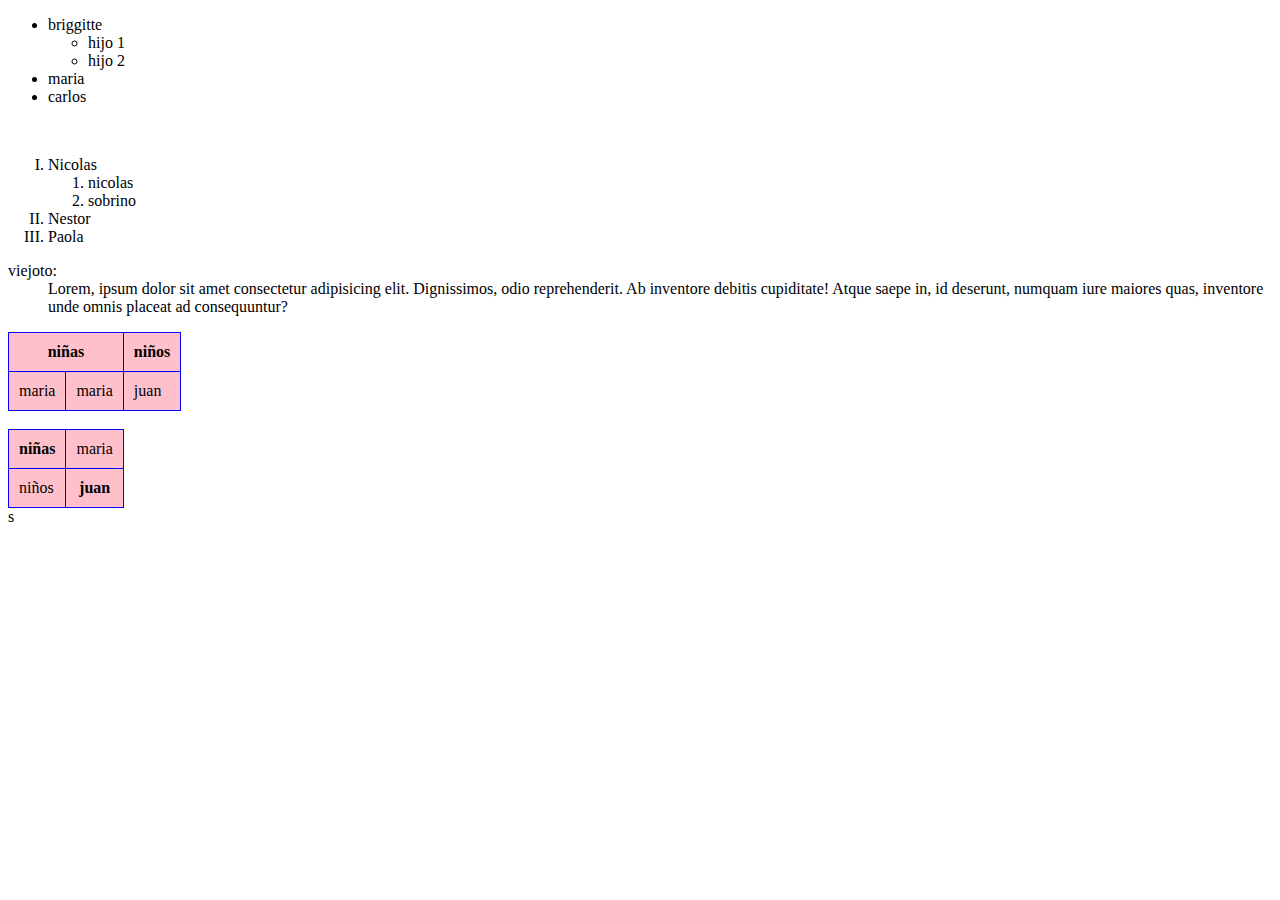
<file: Taller 1/clase 4/index.html>
<!DOCTYPE html>
<html lang="en">

<head>
    <meta charset="UTF-8">
    <meta name="viewport" content="width=device-width, initial-scale=1.0">
    <meta http-equiv="X-UA-Compatible" content="ie=edge">
    <title>clase 4</title>
    <link rel="stylesheet" href="stylo.css">
</head>

<body>
    <ul>
        <li>briggitte</li>
        <ul>
            <li>hijo 1</li>
            <li>hijo 2</li>
        </ul>
        <li>maria</li>
        <li>carlos</li>

    </ul>
    <br>
    <ol type="I">
        <li>Nicolas</li>
        <ol>
            <li>nicolas</li>
            <li>sobrino</li>
        </ol>
        <li>Nestor</li>
        <li>Paola</li>
    </ol>
    <dl>
        <dt>viejoto:</dt>
        <dd>Lorem, ipsum dolor sit amet consectetur adipisicing elit. Dignissimos, odio reprehenderit. Ab inventore
            debitis cupiditate! Atque saepe in, id deserunt, numquam iure maiores quas, inventore unde omnis placeat ad
            consequuntur?
            
        </dd>
    </dl>
    <table>
        <tr>
            <th colspan="2">niñas</th>
            <th>niños</th>
        </tr>

        <tr>
          <td>maria</td>
          <td>maria</td>
          <td>juan</td>
        </tr>
    </table>
<br>
    <table>
        <tr>
            <th >niñas</th>
            <td>maria</td>
            
        </tr>

        <tr>
          <td >niños</td>
          <th rowspan="2">juan</th>


         
        </tr>
    </table>
</body>s

</html>
</file>
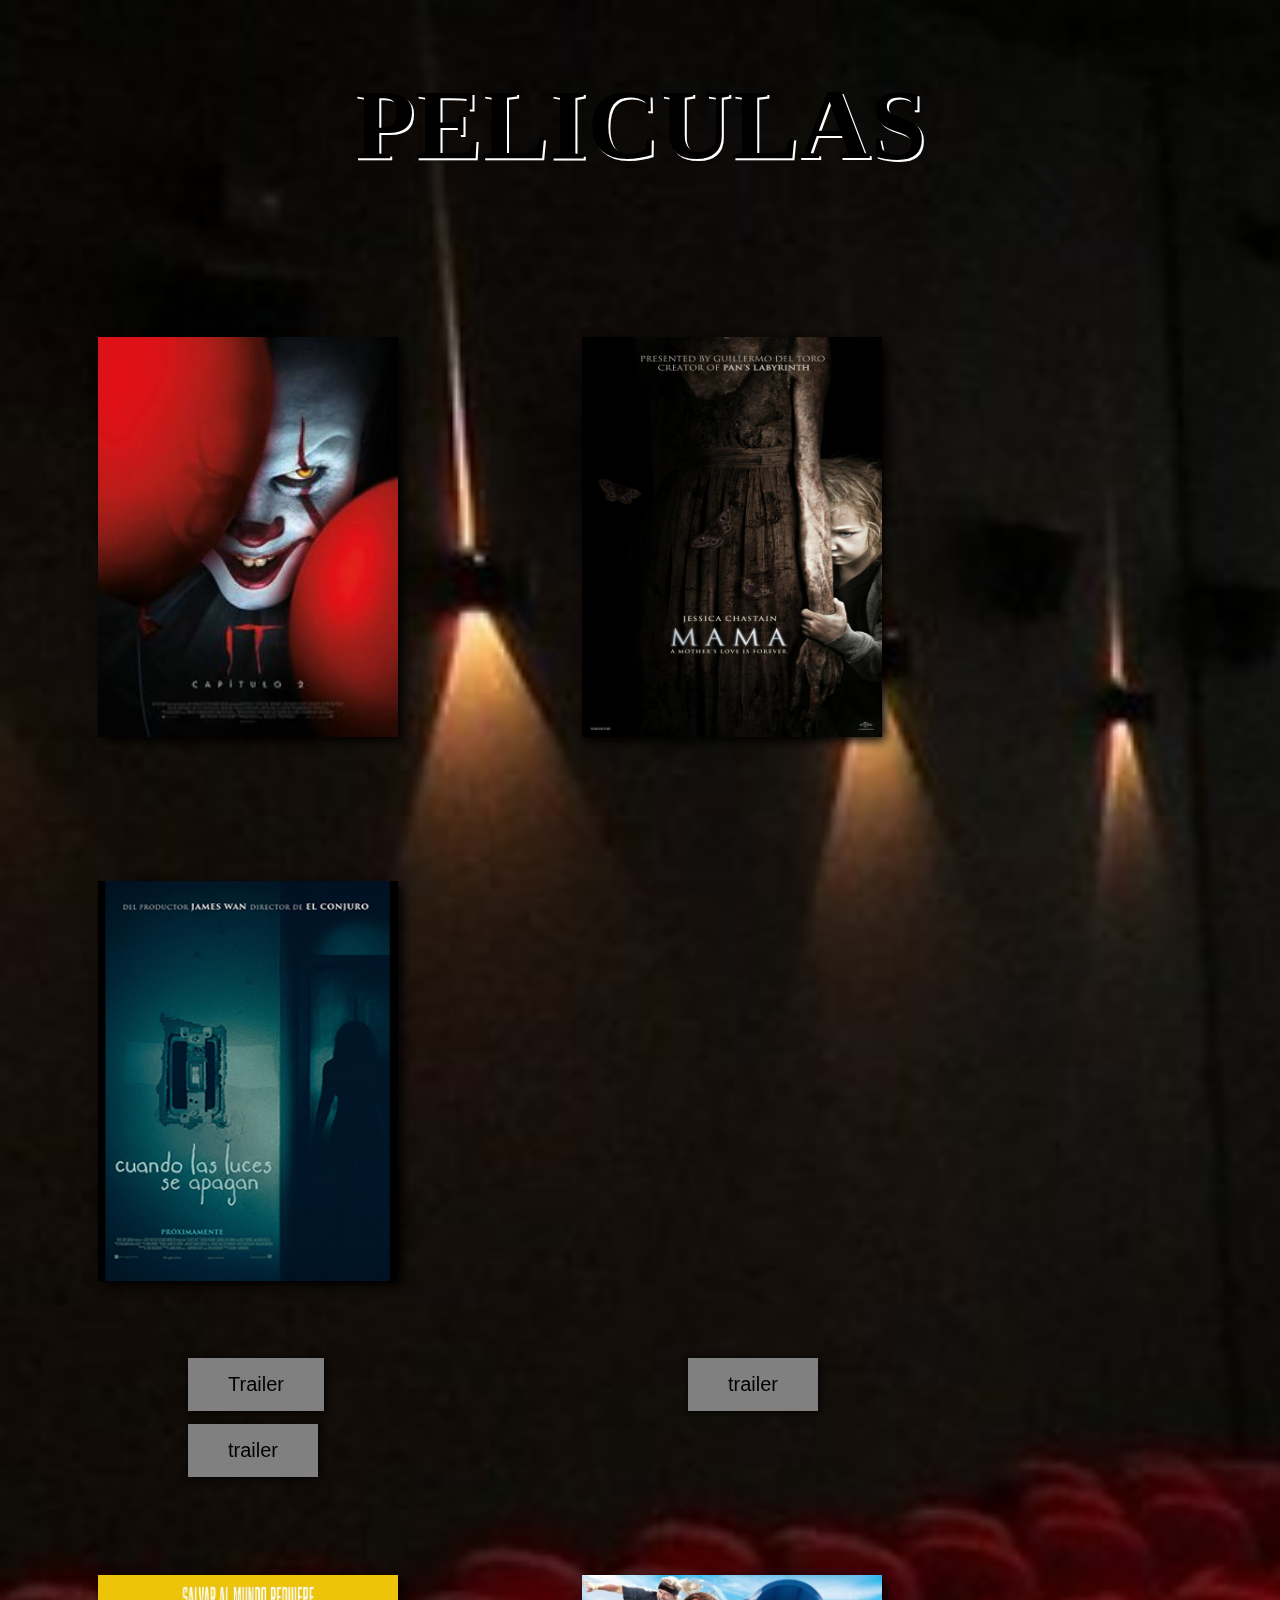
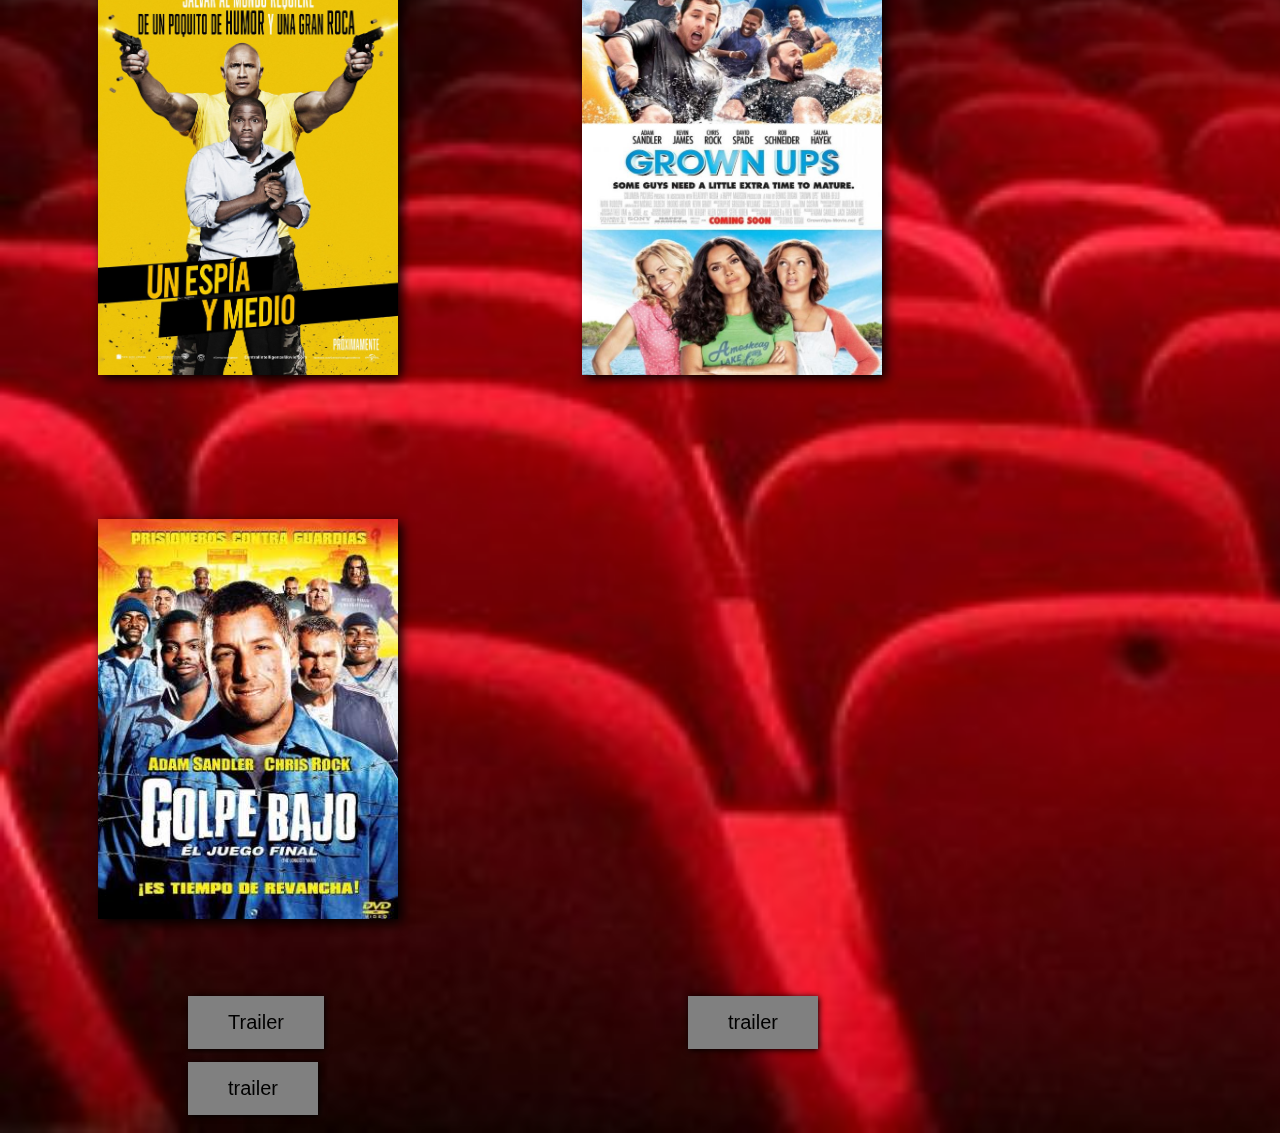
<file: Taller 1/clase 3/taller/index.html>
<!DOCTYPE html>
<html lang="en">
<head>
    <meta charset="UTF-8">
    <meta name="viewport" content="width=device-width, initial-scale=1.0">
    <meta http-equiv="X-UA-Compatible" content="ie=edge">
    <title>Galeria</title>
    <link rel="stylesheet" href="style.css">
    <link rel="shortcut icon" href="índice.png" type="image/x-icon">
</head>
<body>

    <h1>PELICULAS</h1>
    <br>
    <img src="it.jpg" alt="it">
    <img src="mama.jpg" alt="ma">
    <img src="apagan.png" alt="ap">
    <br>
    <form  target="_blank">
        <button class="b1" onclick="location.href='https://www.youtube.com/watch?v=woh3bk8DXVo'">Trailer</button>
        <button class="b1" onclick="location.href='https://www.youtube.com/watch?v=_Ifg_9v8Kwk'" >trailer</button>
        <button class="b1" onclick="location.href='https://www.youtube.com/watch?v=HXotyU3A18M'" >trailer</button>
    </form>
    
    <br>
    <img src="comedia1.jpg" alt="">
    <img src="comedia2.jpg" alt="">
    <img src="comedia3.jfif" alt="">
    <br>
    <form  target="_blank">
            <button class="b1" onclick="location.href='https://www.youtube.com/watch?v=woh3bk8DXVo'">Trailer</button>
            <button class="b1" onclick="location.href='https://www.youtube.com/watch?v=_Ifg_9v8Kwk'" >trailer</button>
            <button class="b1" onclick="location.href='https://www.youtube.com/watch?v=HXotyU3A18M'" >trailer</button>
        </form>

    

</body>
</html>
</file>
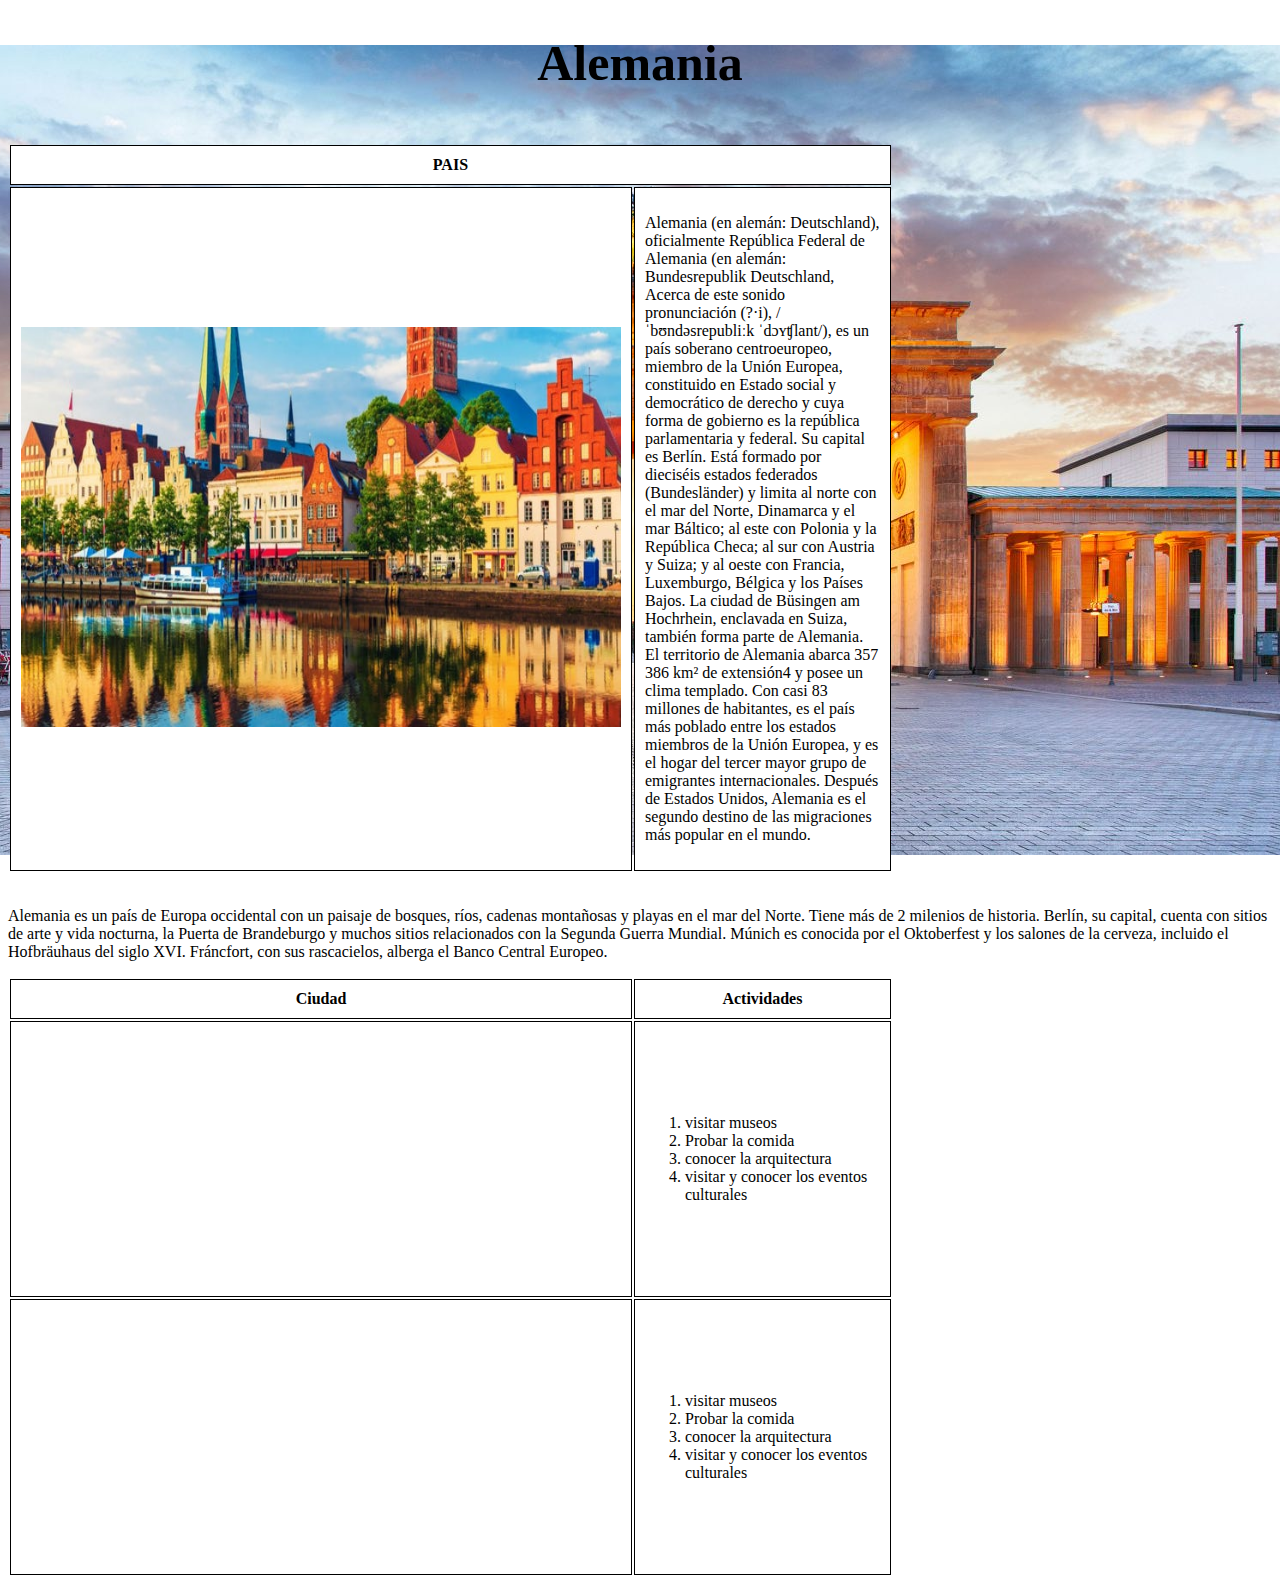
<file: Taller 1/clase 4/taller/index.html>
<!DOCTYPE html>
<html lang="en">

<head>
    <meta charset="UTF-8">
    <meta name="viewport" content="width=device-width, initial-scale=1.0">
    <meta http-equiv="X-UA-Compatible" content="ie=edge">
    <title>Alemania</title>
    <link rel="shortcut icon" href="descarga.jfif" type="image/x-icon">
    <link rel="stylesheet" href="stilo.css">
</head>

<body>
    <h1>Alemania</h1>
    <br>
    <table>
        <tr class="pais">
            <th colspan="2">PAIS</th>
        </tr>
        <td>
            <img src="alemania.jpeg" alt="alemani">
        </td>
        <td>
            <p>
                Alemania (en alemán: Deutschland), oficialmente República Federal de Alemania (en alemán: Bundesrepublik
                Deutschland, Acerca de este sonido pronunciación (?·i), /ˈbʊndəsrepubliːk ˈdɔʏʧlant/), es un país
                soberano centroeuropeo, miembro de la Unión Europea, constituido en Estado social y democrático de
                derecho y cuya forma de gobierno es la república parlamentaria y federal. Su capital es Berlín. Está
                formado por dieciséis estados federados (Bundesländer) y limita al norte con el mar del Norte, Dinamarca
                y el mar Báltico; al este con Polonia y la República Checa; al sur con Austria y Suiza; y al oeste con
                Francia, Luxemburgo, Bélgica y los Países Bajos. La ciudad de Büsingen am Hochrhein, enclavada en Suiza,
                también forma parte de Alemania. El territorio de Alemania abarca 357 386 km² de extensión4​ y posee un
                clima templado. Con casi 83 millones de habitantes, es el país más poblado entre los estados miembros de
                la Unión Europea, y es el hogar del tercer mayor grupo de emigrantes internacionales. Después de Estados
                Unidos, Alemania es el segundo destino de las migraciones más popular en el mundo.
            </p>
        </td>
    </table>
    <br>
    <p>
        Alemania es un país de Europa occidental con un paisaje de bosques, ríos, cadenas montañosas y playas en el mar
        del Norte. Tiene más de 2 milenios de historia. Berlín, su capital, cuenta con sitios de arte y vida nocturna,
        la Puerta de Brandeburgo y muchos sitios relacionados con la Segunda Guerra Mundial. Múnich es conocida por el
        Oktoberfest y los salones de la cerveza, incluido el Hofbräuhaus del siglo XVI. Fráncfort, con sus rascacielos,
        alberga el Banco Central Europeo.
    </p>

    <table>
        <tr>
            <th>Ciudad</th>
            <th>Actividades</th>
        </tr>
        <tr>
            <td>
                <iframe
                    src="https://www.google.com/maps/embed?pb=!1m18!1m12!1m3!1d155427.6436422093!2d13.200172829839264!3d52.50525943069941!2m3!1f0!2f0!3f0!3m2!1i1024!2i768!4f13.1!3m3!1m2!1s0x47a84e373f035901%3A0x42120465b5e3b70!2sBerl%C3%ADn%2C%20Alemania!5e0!3m2!1ses-419!2sco!4v1568941208445!5m2!1ses-419!2sco"
                    width="600" height="250" frameborder="0" style="border:0;" allowfullscreen=""></iframe></td>
            </td>
             <td>
                <ol>
                        <li>visitar museos</li>
                        <li>Probar la comida</li>
                        <li>conocer la arquitectura</li>
                        <li>visitar y conocer los eventos culturales</li>
                </ol>
            </td>

        </tr>
        
               
        <tr>
            <td>
                <iframe
                    src="https://www.google.com/maps/embed?pb=!1m18!1m12!1m3!1d321687.09871096234!2d6.6871441197118!3d50.9573677081889!2m3!1f0!2f0!3f0!3m2!1i1024!2i768!4f13.1!3m3!1m2!1s0x47bf259169ab2fe5%3A0x42760fc4a2a77f0!2sColonia%2C%20Alemania!5e0!3m2!1ses-419!2sco!4v1568941289970!5m2!1ses-419!2sco"
                    width="600" height="250" frameborder="0" style="border:0;" allowfullscreen=""></iframe>
            </td>
              <td>
                    <ol>
                            <li>visitar museos</li>
                            <li>Probar la comida</li>
                            <li>conocer la arquitectura</li>
                            <li>visitar y conocer los eventos culturales</li>
                    </ol>
              </td>   
        </tr>
       
    </table>


</body>

</html>
</file>
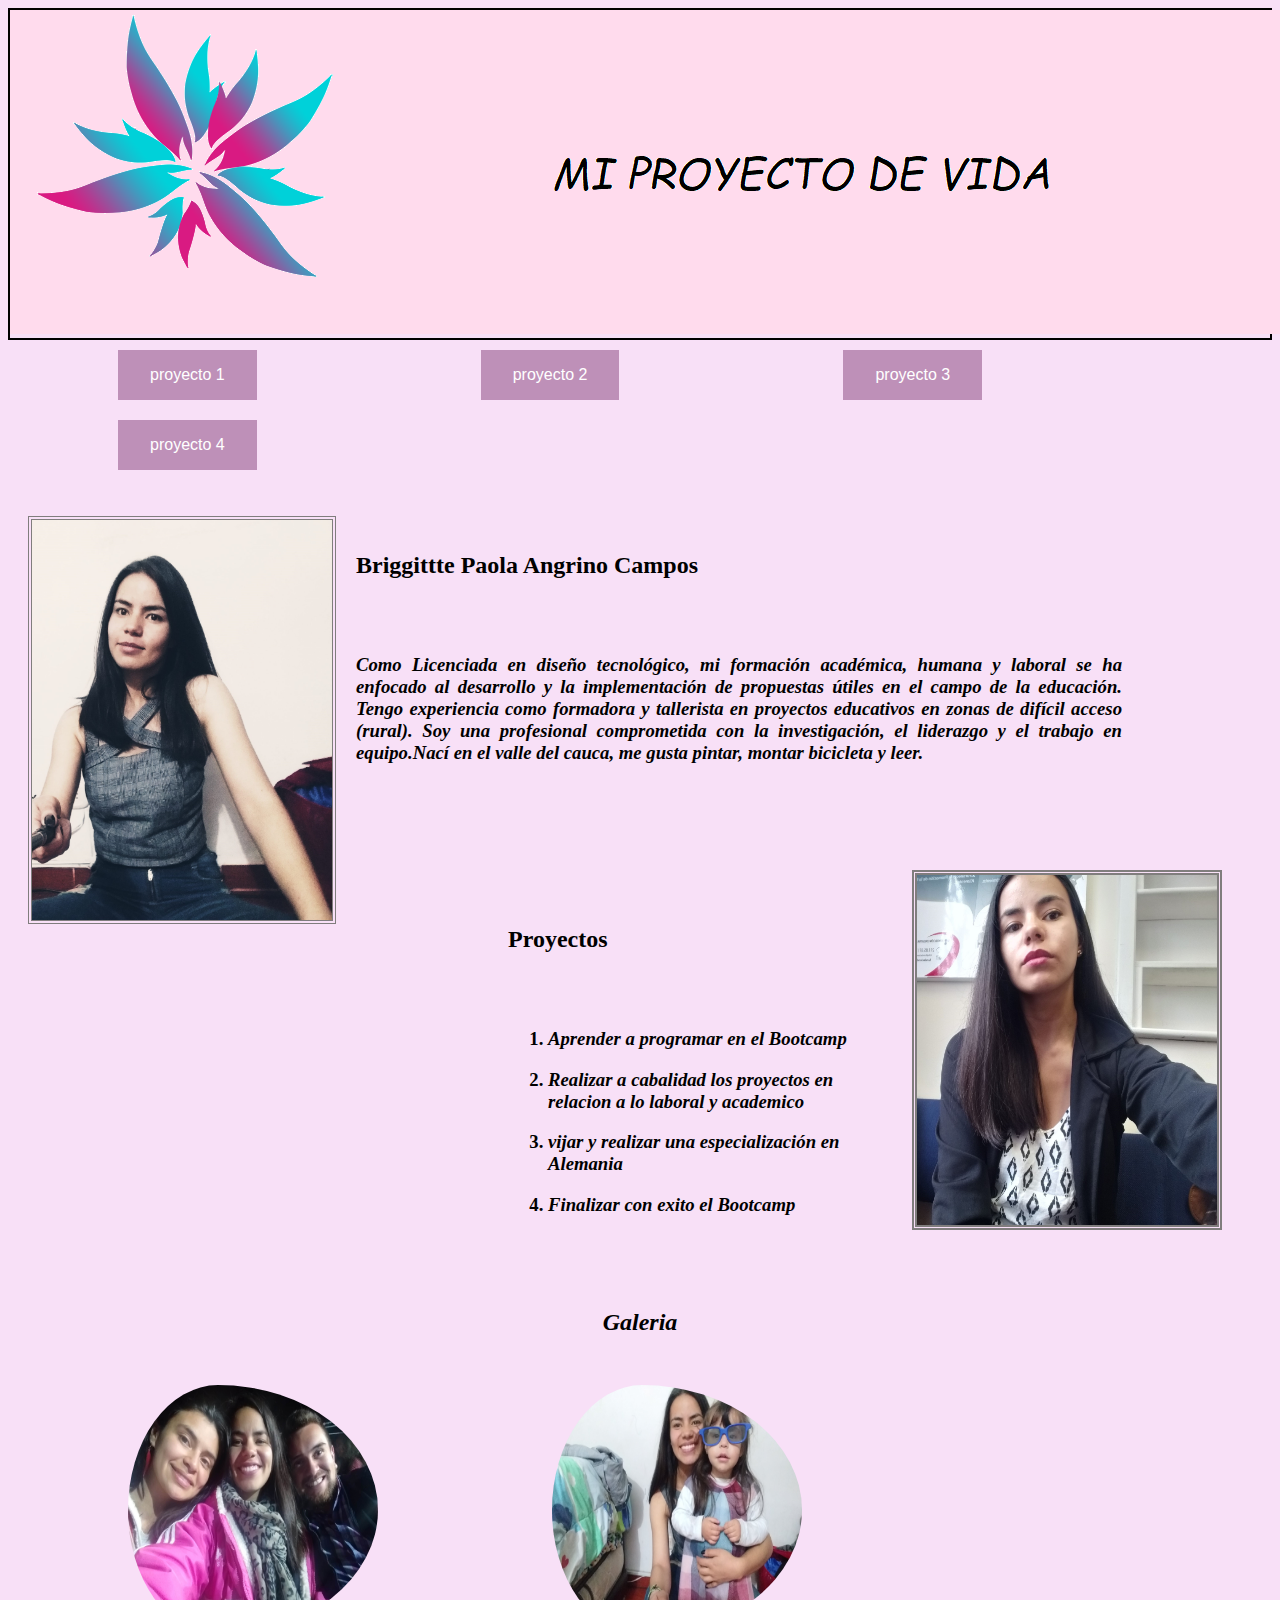
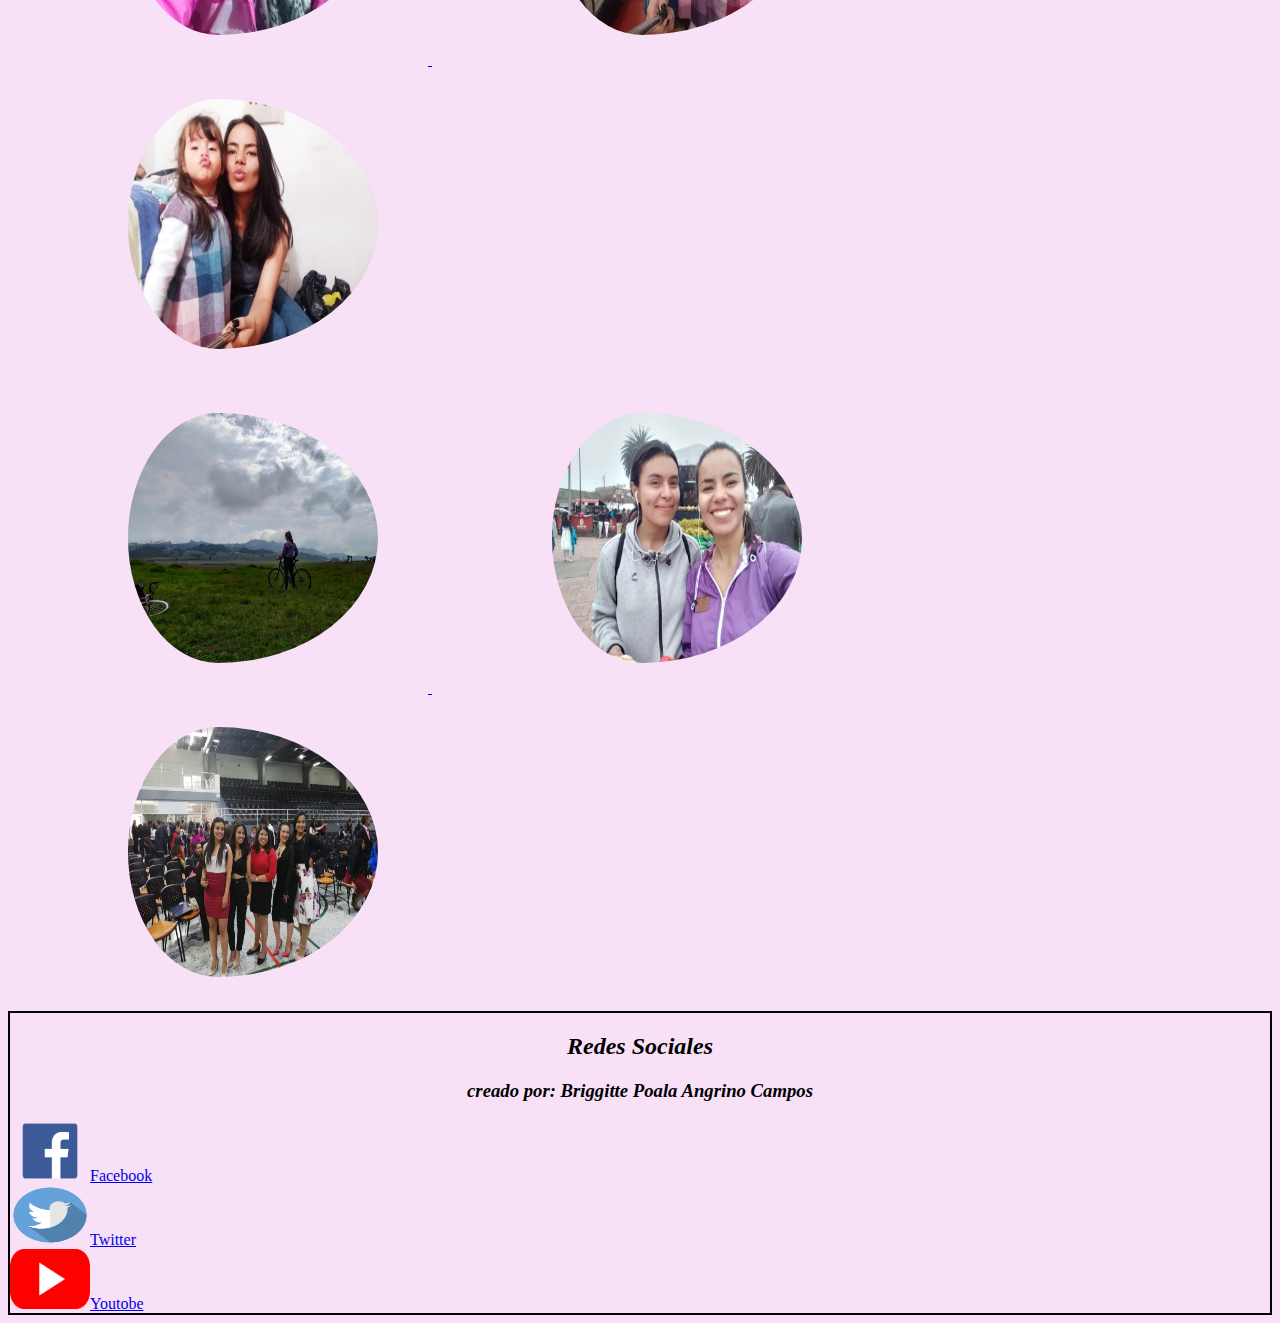
<file: Taller 1/index1.html>
<!DOCTYPE html>
<html lang="en">
<head>
    <meta charset="UTF-8">
    <meta name="viewport" content="width=device-width, initial-scale=1.0">
    <meta http-equiv="X-UA-Compatible" content="ie=edge">
    <link rel="stylesheet" href="stylo.css">
    <title>Briggitte</title>
</head>
<body>
    <div class="banner" > 
           <img src="imagenes/ima2.png" alt="">   
    </div>
    <a href="Clase1/‌index.html"><button class="boton" >proyecto 1</button></a>
    <a href="clase 2/taller/index.html"><button class="boton" >proyecto 2</button></a>
    <a href="clase 3/taller/index.html"><button class="boton" >proyecto 3</button></a>
    <a href="clase 4/taller/index.html"><button class="boton" >proyecto 4</button></a>
    
   <p class="texto">
        <img class="imag" src="imagenes/bri.jpg" alt="">
        <br>
        <br>
        <div class="div1">
        <h2>Briggittte Paola Angrino Campos</h2> 
       <br>
       <br>
      <h3><i >Como Licenciada en diseño tecnológico, mi formación académica,
            humana y laboral se ha enfocado al desarrollo y la implementación
            de propuestas útiles en el campo de la educación. Tengo experiencia
            como formadora y tallerista en proyectos educativos en zonas de
            difícil acceso (rural). Soy una profesional comprometida con la
            investigación, el liderazgo y el trabajo en equipo.Nací en el valle del cauca, me gusta pintar, montar bicicleta y leer.</i></h3> 
       <br>
    </div>
       <br>
       <br>
       <br>
    
   </p>
   <p class="texto1">
        <img class="imag1" src="imagenes/bri1.jpg" alt="">
        <br>
        <br>
        <div class="div">
        <h2>Proyectos</h2> 
       <br>
       <br>
       <ol>
         <h3> <li><i >Aprender a programar en el Bootcamp</i></li></h3>
          <h3><li><i >Realizar a cabalidad los proyectos en relacion a lo laboral y academico</i></li></h3>
          <h3><li><i >vijar y realizar una especialización en Alemania</i></li> </h3>
          <h3><li><i >Finalizar con exito el Bootcamp</i></li></h3>
       </ol>
    </div>
   </p>
   <br>
   <br>
   <br>
   <div class="galeria"></div>
      <h2 class="tex">Galeria</h2>
      
            <a target="_blank" href="imagenes/20190427_230022.jpg">
              <img class="img" src="imagenes/20190427_230022.jpg" alt="Cinque Terre" width="250" height="250">
            </a>
          
            <a target="_blank" href="imagenes/20190406_203243.jpg">
              <img class="img" src="imagenes/20190406_203243.jpg" alt="" width="250" height="250">
            </a>
         
            <a target="_blank" href="imagenes/20190406_202953.jpg">
              <img class="img" src="imagenes/20190406_202953.jpg" alt="" width="250" height="250">
            </a>
        </div>
          <div class="galeria">
            <a target="_blank" href="imagenes/20190518_152124.jpg">
              <img class="img" src="imagenes/20190518_152124.jpg" alt="" width="250" height="250">
            </a>

            <a target="_blank" href="imagenes/20190518_140243.jpg">
              <img class="img" src="imagenes/20190518_140243.jpg" alt="" width="250" height="250">
            </a>
      
            <a target="_blank" href="imagenes/IMG-20190504-WA0069.jpg">
              <img class="img" src="imagenes/IMG-20190504-WA0069.jpg" alt="" width="250" height="250">
            </a>
   </div>
   <div class="redes">
       <h2 class="tex">Redes Sociales</h2>
       <h3 class="tex"> creado por: Briggitte Poala Angrino Campos</h3>
    <a href="https://www.facebook.com/briggittepaolaa"><img src="imagenes/facebook_logos_PNG19751.png" alt="facebook" width="80" height="60">Facebook</a>
    <br>
    <a href="https://twitter.com/"><img src="imagenes/twittwer.png" alt="" width="80" height="60">Twitter</a>
    <br>
    <a href="https://www.youtube.com/channel/UC8Klxgg0yBKam5HeKORB2EA?view_as=subscriber"><img src="imagenes/logo-you-tube.png" alt="" width="80" height="60">Youtobe</a>
   <br>
</div>

</body>
</html>
</file>
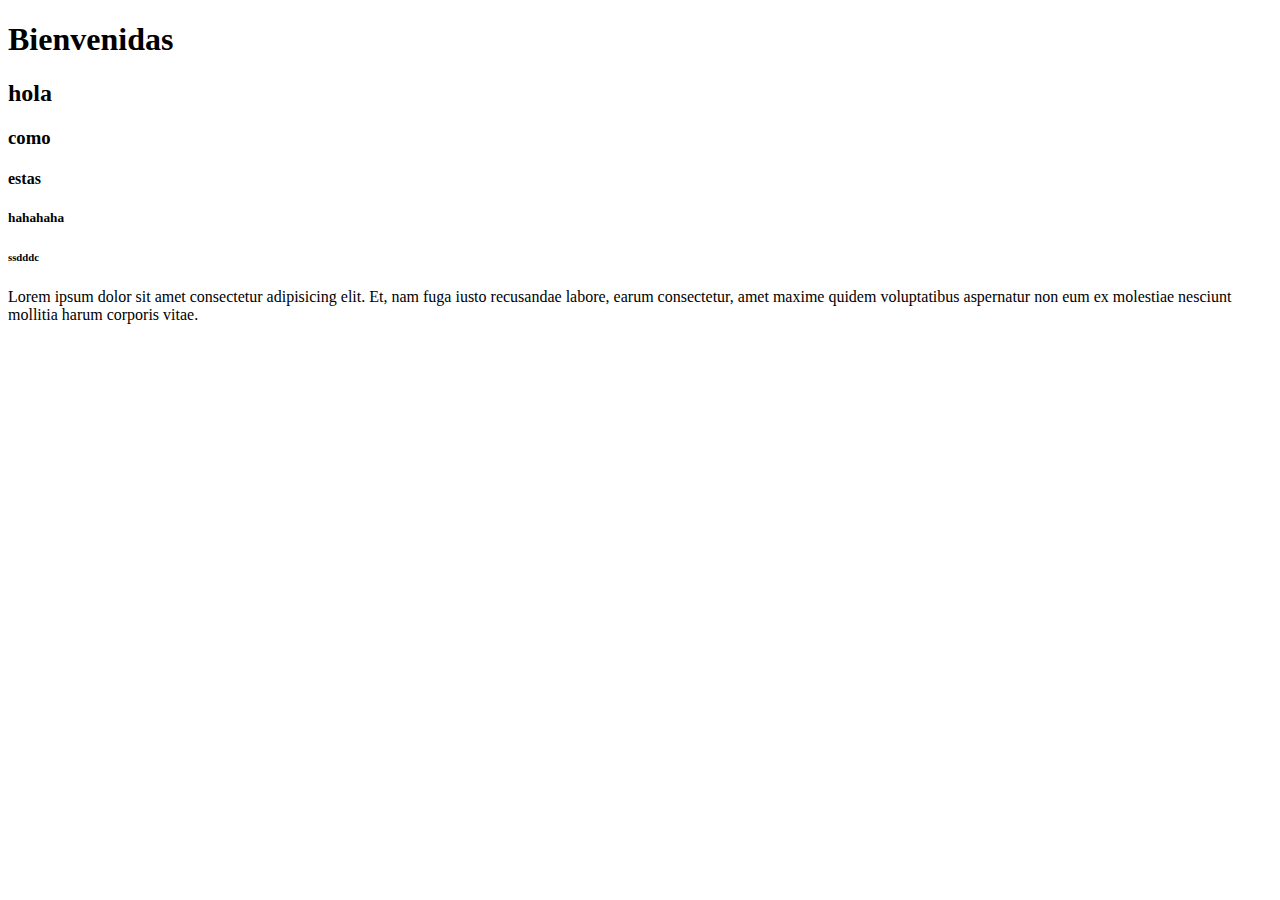
<file: Taller 1/Clase1/‌index.html>
<!DOCTYPE html>
<html lang="en">
<head>
    <meta charset="UTF-8">
    <meta name="viewport" content="width=device-width, initial-scale=1.0">
    <meta http-equiv="X-UA-Compatible" content="ie=edge">
    <title>Programadora</title>
</head>
<body>
    <h1>
        Bienvenidas 
    </h1>
    <h2>hola</h2>
    <h3>como </h3>
    <h4>estas </h4>
    <h5>hahahaha</h5>
    <h6>ssdddc</h6>
    <p>Lorem ipsum dolor sit amet consectetur adipisicing elit. Et, nam fuga iusto recusandae labore, earum consectetur, amet maxime quidem voluptatibus aspernatur non eum ex molestiae nesciunt mollitia harum corporis vitae.</p>
</body>
</html>
</file>
<file: Taller 1/clase 4/stylo.css>
table, th, td {
     border: 1px solid blue;
     border-collapse: collapse;
     padding: 10px;
     background:  pink;
    
    
}
</file>
<file: Taller 1/clase 3/taller/style.css>
body{
    background-image: url(cine.jpg);
    background-size: cover;
    
}
h1{
    font-size: 100px;
    font-family: fantasy;
    text-shadow: 2px 2px white;
    text-align: center;

}
img{

    margin: 70px 90px;
    background-origin: padding-box;
    width: 300px;
    height: 400px;
    filter: drop-shadow(4px 4px 6px black);
}

.b1{

 background-color: grey;
 border: none;
 color: blanchedalmond;
 padding: 15px 40px;
 text-align: center;
 color: black;
 display: inline-block;
 filter:drop-shadow(1px 1px 3px black);
 font-size: 20px;
 margin: 3px 180px 10px;

}
.b1:hover{
 background-color:yellow;
 color: black;
}
</file>
<file: Taller 1/clase 4/taller/stilo.css>
body{
    background: url(IMAG.jpg) no-repeat center fixed;
    
}

h1{
    font-family: cursive;
    color: black;
    text-align: center;
    font-size: 50px
    
}

 table th, td {
     border: 1px solid black;
     border-collapse: collapse;
     padding: 10px;
     margin: 50px;
     background: white;
 }

table{
    width: 70%;
    justify-items: center;
}
table img {
    width: 600px;
    height: 400px;
}
</file>
<file: Taller 1/stylo.css>
body{
    background: #F8E0F7;
}

.banner{
    
   border: 2px solid  black;
   background-size: 400% 400%;
   position: static;
 
}

.boton{
    background-color: rgb(190, 144, 184); 
    border: none;
    color: white;
    padding: 16px 32px;
    text-align: center;
    text-decoration: none;
    display: inline-block;
    font-size: 16px;
    margin: 10px 110px;
    -webkit-transition-duration: 0.4s; /* Safari */
    transition-duration: 0.4s;
    cursor: pointer;
}

.boton:hover{
    background-color: darksalmon;
    color: white;
}

.imag{
    float: left;
    width: 300px;
    height: 400px;
    margin: 20px;
    border: 4px double rgb(128, 125, 125);
}
.div1{
    padding-left: 30px;
    padding-right: 150px;
    text-align: justify;
}
.imag1{
    float: right;
    width: 300px;
    height: 350px;
    margin: 20px;
    border: 5px double rgb(128, 125, 125);
    margin: 0px 50px;
}

.div{
   padding-left:500px; 
 
}
.img{
    border-radius: 50%;
    margin: 30px 50px;
    padding-left:70px;
}
.tex{
    text-align: center;
    font-style: italic;
  
}
.redes{
    padding: left 100px;
    border: 2px solid black;
}
</file>
